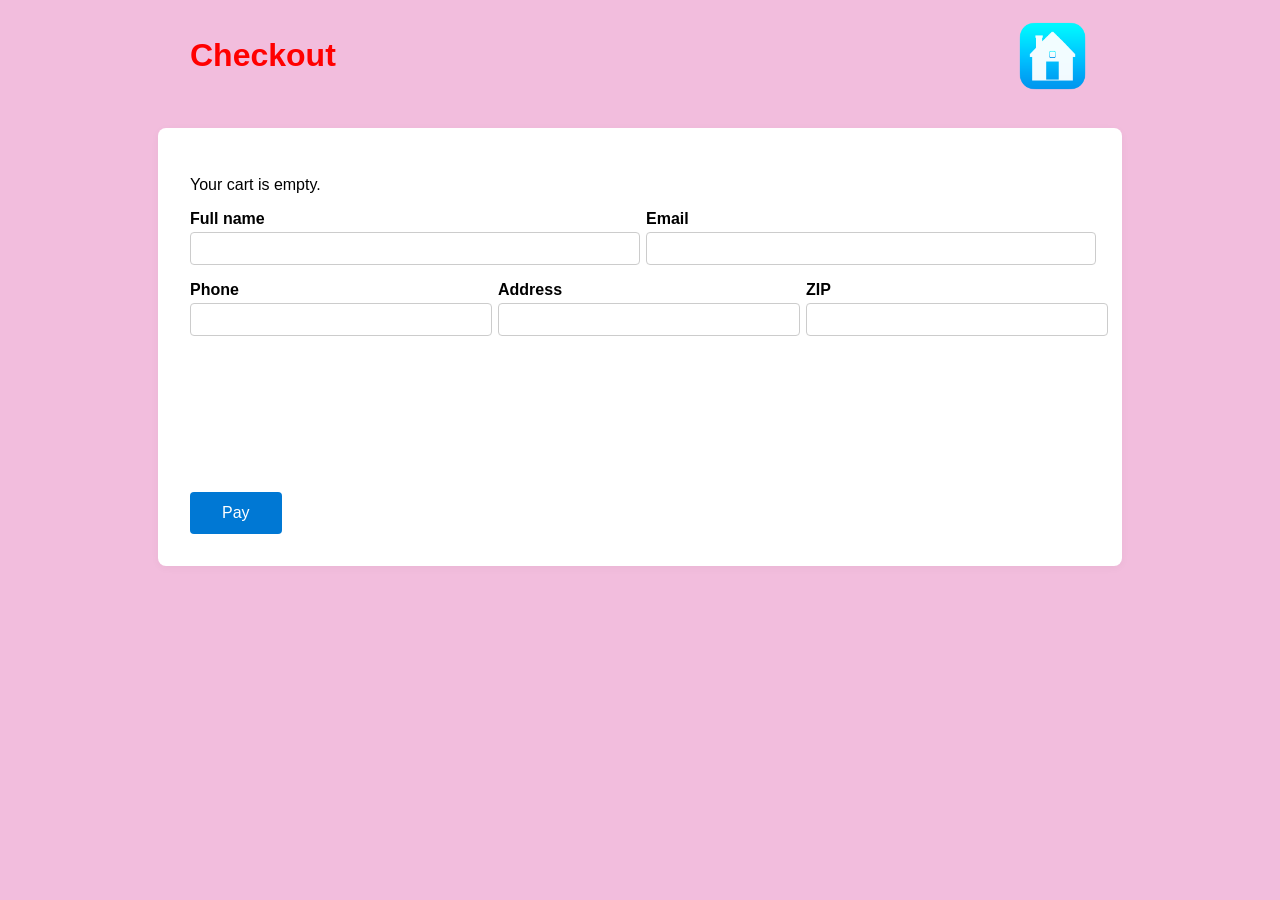
<file: checkout.html>
<!doctype html>
<html lang="en">
<head>
    <meta charset="UTF-8" />
    <title>Quy-Quy Checkout</title>
    <meta name="viewport" content="width=device-width, initial-scale=1.0" />
    <!-- Hosted tokenization library (sandbox) -->
    <script src="https://tokenization.sandbox.echelonsecure.app/tokenization/v0.3" defer></script>
    <style>
        body { font-family: Arial, sans-serif; background: #f2bddd; }
        .container { max-width: 900px; margin: 2rem auto; background: #fff; padding: 2rem; border-radius: 8px; box-shadow: 0 2px 8px rgba(0,0,0,0.04); }
        .form-row { display:flex; gap:12px; align-items:center; margin-bottom:1rem; }
        .form-group { flex:1; }
        label { display:block; margin-bottom:0.25rem; font-weight:bold; }
        input[type="text"], input[type="email"], input[type="tel"], input[type="number"] { width:100%; padding:0.5rem; border:1px solid #ccc; border-radius:4px; }
        #my-div { margin-bottom:1rem; min-height: 60px; }
        .btn { padding:0.75rem 2rem; font-size:1rem; background:#0078d4; color:#fff; border:none; border-radius:4px; cursor:pointer; }
        .btn[disabled] { opacity: .6; cursor: not-allowed; }
        #error-message { color:red; min-height:1.5em; margin-top:.5rem; }
        #result { margin-top:1rem; min-height:1.5em; }
        header { max-width:900px; margin: 1rem auto 0; display:flex; justify-content:space-between; align-items:center; }
        .cart-row img { width:80px; height:80px; object-fit:cover; border-radius:6px; margin-right:12px; }
    </style>
</head>
<body>
  <header>
    <h1 style="color:red;">Checkout</h1>
    <a class="cart-link" href="index.html"><img src="./home.png" width="10%" align="right"></a>
  </header>

  <main class="container">
    <section id="cart-summary" aria-live="polite"></section>

    <form id="checkout-form" novalidate>
      <div class="form-row">
        <div class="form-group">
          <label for="name">Full name</label>
          <input id="name" name="name" type="text" required />
        </div>
        <p>
        <div class="form-group">
          <label for="email">Email</label>
          <input id="email" name="email" type="email" required />
        </div>
        <p>
      </div>

      <div class="form-row">
        <div class="form-group">
          <label for="phone">Phone</label>
          <input id="phone" name="phone" type="tel" />
        </div>
        <p>
        <div class="form-group">
          <label for="address">Address</label>
          <input id="address" name="address" type="text" />
        </div>
        <p>
        <div class="form-group">
          <label for="zip">ZIP</label>
          <input id="zip" name="zip" type="text" />
        </div>
      </div>

      <!-- Tokenization iframe target -->
      <div id="my-div" aria-live="polite" aria-label="Payment widget container"></div>

      <div id="error-message" role="alert"></div>
      <div id="result" role="status" aria-live="polite"></div>

      <button class="btn" id="submit-btn" type="submit">Pay</button>
    </form>
  </main>

  <script>
    // Helpers
    function getCart() {
      try { return JSON.parse(localStorage.getItem('cart') || '{}'); } catch { return {}; }
    }
    function formatCurrency(n){ return Number(n).toFixed(2); }

    function renderSummary() {
      const cart = getCart();
      const items = Object.values(cart);
      const container = document.getElementById('cart-summary');
      if (!items.length) {
        container.innerHTML = '<p>Your cart is empty.</p>';
        return;
      }
      let subtotal = 0;
      const rows = items.map(it => {
        const line = it.price * (it.qty || 0);
        subtotal += line;
        const imgHtml = `<img src="${it.img}" alt="${(it.name||'').replace(/"/g,'&quot;')}" />`;
        return `<div class="cart-row" style="display:flex;align-items:center;gap:12px;padding:8px 0;">
          ${imgHtml}
          <div style="flex:1">
            <strong style="display:block;margin-bottom:6px">${it.name}</strong>
            <div style="color:#555">${it.qty} × $${formatCurrency(it.price)} = $${formatCurrency(line)}</div>
          </div>
          <div style="font-weight:700">$${formatCurrency(line)}</div>
        </div>`;
      }).join('');
      const tax = 1.99, shipping = 2.99, total = subtotal + tax + shipping;
      container.innerHTML = `${rows}<hr><div>Sub-total: $${formatCurrency(subtotal)}</div><div>Tax: $${formatCurrency(tax)}</div><div>Shipping: $${formatCurrency(shipping)}</div><h3>Total: $${formatCurrency(total)}</h3>`;
      container.dataset.total = formatCurrency(total);
      container.dataset.subtotal = formatCurrency(subtotal);
    }

    // Ensure hosted library is ready (defer should load it, but wait safely)
    function ensureHostedTokenizationReady(timeout = 3000) {
      return new Promise((resolve, reject) => {
        if (window.HostedTokenization) return resolve(window.HostedTokenization);
        const start = Date.now();
        const id = setInterval(() => {
          if (window.HostedTokenization) {
            clearInterval(id);
            return resolve(window.HostedTokenization);
          }
          if (Date.now() - start > timeout) {
            clearInterval(id);
            return reject(new Error('Hosted tokenization library did not load'));
          }
        }, 100);
      });
    }

    // Normalize nonce/token to gateway pattern:
    function normalizeNonce(raw) {
      if (!raw) return null;
      raw = String(raw).trim();
      const pat = /^(?:tkn|nonce|ref|pm)-[A-Za-z0-9]+$/;
      if (pat.test(raw)) return raw;
      const cleaned = raw.replace(/[^A-Za-z0-9]/g, '');
      if (!cleaned) return null;
      return 'nonce-' + cleaned;
    }

    document.addEventListener('DOMContentLoaded', async function () {
      renderSummary();

      const form = document.getElementById('checkout-form');
      const errorMessageEl = document.getElementById('error-message');
      const resultEl = document.getElementById('result');
      const submitBtn = document.getElementById('submit-btn');


     
      // Wait for hosted library
      let HostedTokenization;
      try {
        HostedTokenization = await ensureHostedTokenizationReady();
      } catch (err) {
        errorMessageEl.textContent = 'Payment library failed to load. Try reloading the page.';
        console.error(err);
        return;
      }

      // Initialize widget
      const tokenizationSourceKey = 'pk_mO4f9acO6galdE3AT6kT4sjIdtjZ5'; // replace with your public key

      // Paay 3DS configuration
      const threeDSoptions = {
        sourceKey: "63407156722bac9ad408645c981b9e3a1341594e",
        apiKey: "a4ab31563771612708238b238e61251d",  // Your Paay API Key
        frictionless: false,                          // true = suppress any challenge window
        timeout: 30 * 1000,                          // fail challenge after N seconds; omit to disable
        env: 'test'                                  // 'test' | 'prod'; defaults to 'prod'
      };

      // Initialize hosted tokenization with threeDS options
      const hostedOptions = { target: '#my-div', threeDS: threeDSoptions };
      


      let hostedTokenization;
      try {
        hostedTokenization = new window.HostedTokenization(tokenizationSourceKey, hostedOptions);
      } catch (err) {
        console.error('HostedTokenization init failed', err);
        errorMessageEl.textContent = 'Unable to initialize payment widget.';
        return;
      }

      form.addEventListener('submit', async function (e) {
        e.preventDefault();
        errorMessageEl.textContent = '';
        resultEl.textContent = '';

        const name = form.name.value.trim();
        const email = form.email.value.trim();
        if (!name || !email) {
          errorMessageEl.textContent = 'Name and email are required.';
          return;
        }

        const cartSummary = document.getElementById('cart-summary');
        const amount = parseFloat(cartSummary.dataset.total || '0.00');
        const cart = getCart();

        // Disable UI while tokenizing and processing
        submitBtn.disabled = true;
        resultEl.textContent = 'Obtaining secure payment token...';

        let tokenResult;
        try {
          tokenResult = await hostedTokenization.getNonceToken();
        } catch (err) {
          console.error('getNonceToken error', err);
          errorMessageEl.textContent = err && err.message ? err.message : 'Tokenization failed.';
          submitBtn.disabled = false;
          resultEl.textContent = '';
          return;
        }

        const raw = tokenResult && (tokenResult.nonce || tokenResult.token || tokenResult.data?.nonce || tokenResult.data?.token) || null;
        const nonce = normalizeNonce(raw);
        if (!nonce) {
          errorMessageEl.textContent = tokenResult && tokenResult.error ? tokenResult.error : 'Tokenization did not return a usable nonce/token.';
          submitBtn.disabled = false;
          resultEl.textContent = '';
          return;
        }

        // Run Paay 3DS verification before sending to server.
        // If it fails, we log it and continue without 3DS (soft fail).
        resultEl.textContent = 'Running 3D Secure verification...';
        let threeDSResult = null;
        try {
          threeDSResult = await hostedTokenization.verify3DS({
            amount,
            currency: 'USD',
            customer: {
              name,
              email,
              phone: form.phone.value.trim(),
            },
            billingAddress: {
              line1: form.address.value.trim(),
              postalCode: form.zip.value.trim()
            },
            nonce,
          });
        } catch (err) {
          console.error('verify3DS error (continuing without 3DS)', err);
          // Do not block the payment; just proceed without 3D Secure data.
        }
        //<button onclick="pay()">Pay</button>

        resultEl.textContent = 'Sending payment to server... (nonce: ' + nonce + ')';

        try {
          const body = {
              nonce, 
              expiryMonth: tokenResult.expiryMonth, 
              expiryYear: tokenResult.expiryYear, 
              amount,
              cart,
              threeDSResult,
              customer: { 
                name, 
                email, 
                phone: form.phone.value.trim(), 
                zip: form.zip.value.trim(), 
                address: form.address.value.trim ()
              }
          };

          const resp = await fetch('./charge.php', {    
            method: 'POST',
            headers: { 'Content-Type': 'application/json' },
            body: JSON.stringify(body),
            
          });

          const text = await resp.text();
          let json;
          try { json = JSON.parse(text); } catch { json = null; }

          if (!resp.ok) {
            const message = (json && (json.message || json.error)) || text || 'Server error';
            throw new Error(message);
          }

          if (json && json.success === true) {
            resultEl.textContent = 'Payment successful. Reference Number: ' + (json.reference_number || '(none)');
            localStorage.removeItem('cart'); hostedTokenization.resetForm(); form.reset();
            renderSummary();
          } else {
            resultEl.textContent = 'Payment failed: ' + ((json && json.status) || 'Unknown');
            submitBtn.disabled = false;
          }
        } catch (err) {
          console.error('Charge error', err);
          resultEl.textContent = 'Server error processing payment: ' + (err && err.message ? err.message : '');
          submitBtn.disabled = false;
        }
      });
   });

   //<button onclick="pay()">Pay</button>
  </script>
</body>
</html>
</file>
